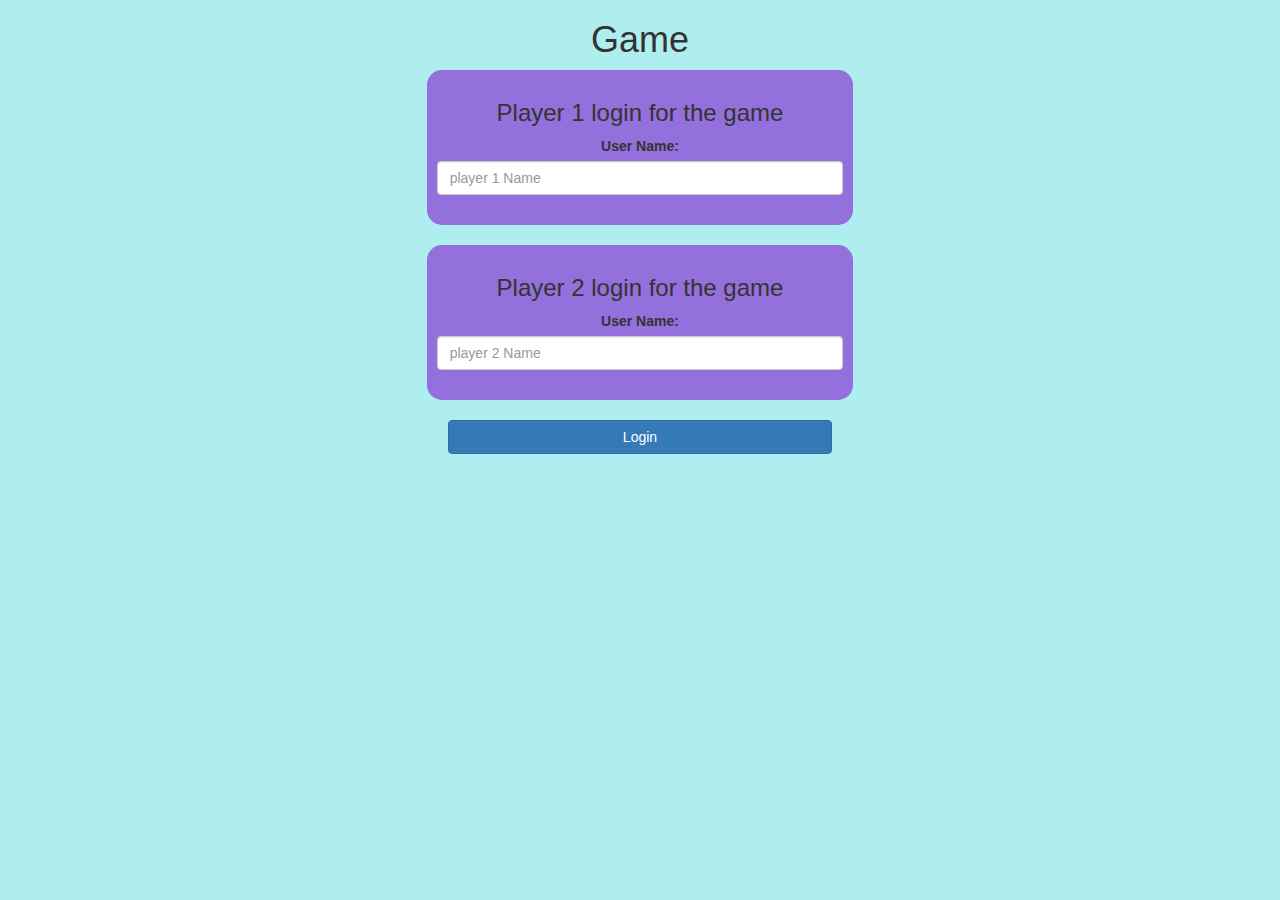
<file: index.html>
<!DOCTYPE html>
<html>
<head>
    <title>Math Quiz</title>

<meta name="viewport" content="width=device-width, initial-scale=1">
<link rel="stylesheet" href="https://maxcdn.bootstrapcdn.com/bootstrap/3.4.0/css/bootstrap.min.css">
<script src="https://ajax.googleapis.com/ajax/libs/jquery/3.4.1/jquery.min.js"></script>
<script src="https://maxcdn.bootstrapcdn.com/bootstrap/3.4.0/js/bootstrap.min.js"></script>

<link rel="stylesheet" type="text/css" href="style.css">

<script src="main.js"></script>
</head>
<body>
<center>
    <h1>Game</h1>
    <div class="col-lg-4 col-sm-8 col-xs-11 login_div1">
        <h3> Player 1 login for the game </h3>
<label> User Name:</label>
<input type="text" id="player1_nameImput" class="form-control" placeholder="player 1 Name">
<br>
    </div>
<br>
    <div class="col-lg-4 col-sm-8 col-xs-11 login_div2">
        <h3> Player 2 login for the game </h3>
<label> User Name:</label>
<input type="text" id="player2_nameImput" class="form-control" placeholder="player 2 Name">
<br>
    </div>
<br>
<button style="width:30%" class="btn btn-primary"onclick="addUser()" >Login</button>

</center>
</body>
</html>
</file>
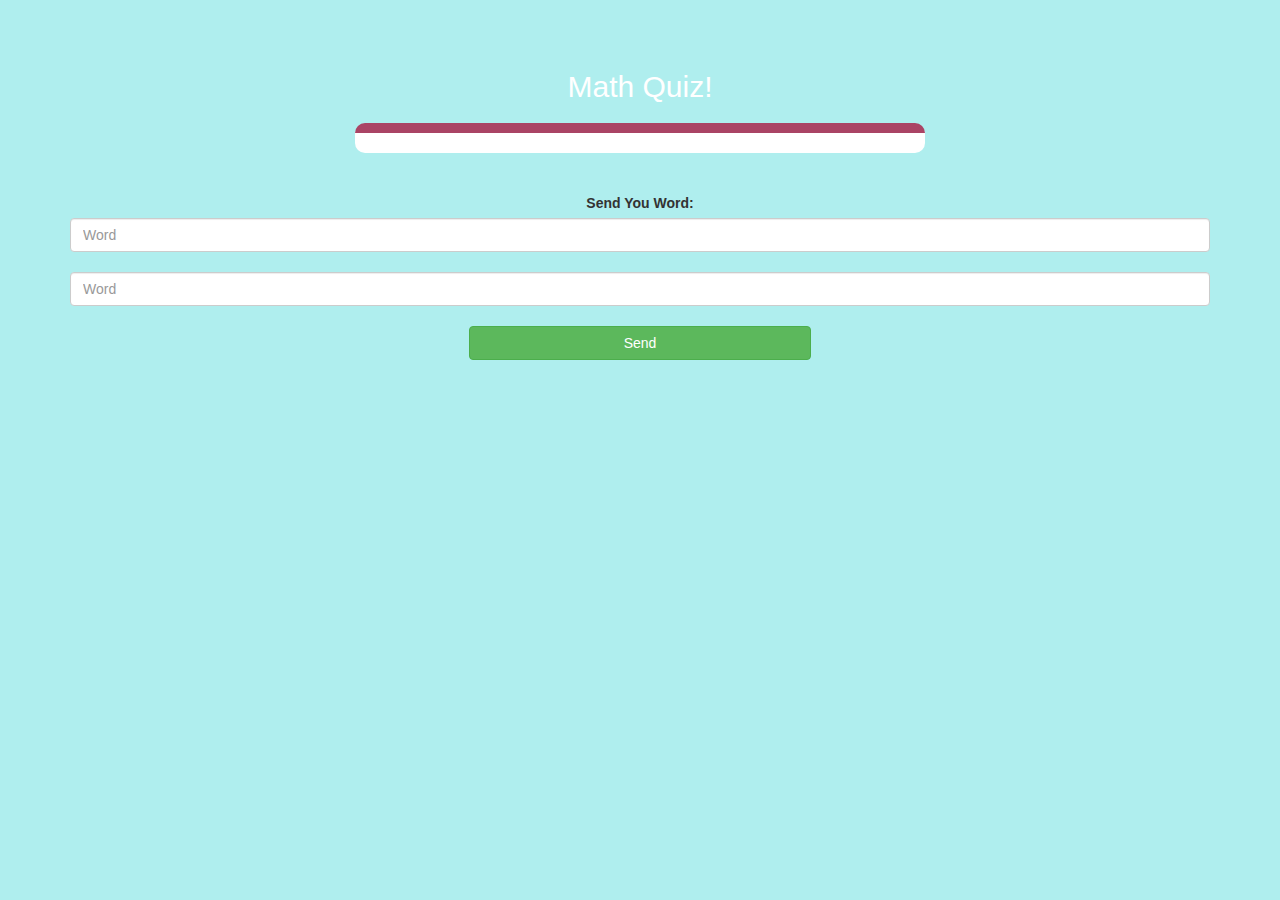
<file: quiz_game_page.html>
<!DOCTYPE html>
<html>
    <head>
        <title> Math Quiz Game</title>

        <meta name="viewport" content="width=device-width, initial-scale=1">
<link rel="stylesheet" href="https://maxcdn.bootstrapcdn.com/bootstrap/3.4.0/css/bootstrap.min.css">
<script src="https://ajax.googleapis.com/ajax/libs/jquery/3.4.1/jquery.min.js"></script>
<script src="https://maxcdn.bootstrapcdn.com/bootstrap/3.4.0/js/bootstrap.min.js"></script>
</head>
<link rel="stylesheet" type="text/css" href="style.css">
<body>
    <h4 id="player1_name"> 

    </h4>
    <span id="player1_score"> </span>
    <br>
    <h4 id="player2_name"></h4>
    <span id="player2_score"> </span>
    <div class="container">
        <center>
            <h2 style="color: white;">Math Quiz!</h2>
    <h3 id="player_question"> </h3>
    <h3 id="player_answer"> </h3>
    <div id="output" class="col-lg-6"> </div>
            <br>
            <br>
    
            <label>Send You Word: <b style="color: red"></b></label>
    <input type="text" id="number1" class="form-control " placeholder="Word">
            <br>
     <input type="text" id="number2" class="form-control " placeholder="Word">
            <br>
    <button onclick="send()" class="btn btn-success" style="width: 30%"> Send</button>
        </center>
    </div>
    
<script src="quiz_game_page.js"> </script>
</body>
    
</html>
</file>
<file: style.css>
body
{
	background:paleturquoise;
}

	.login_div1 , .login_div2
	{
		background: mediumpurple;
		padding: 10px;
		float: none;
		border-radius: 15px;
	}


#player1_name , #player2_name
{
	display: inline-block;
	margin-left: 20px;
}
#word
{
	width: 60%;
}
#word_display
{
	letter-spacing: 5px;
}
#output
{
background: white;
border-radius: 10px;
border-top: 10px solid #AA4465;
padding: 10px;
float: none;
text-align: left;
}
</file>
